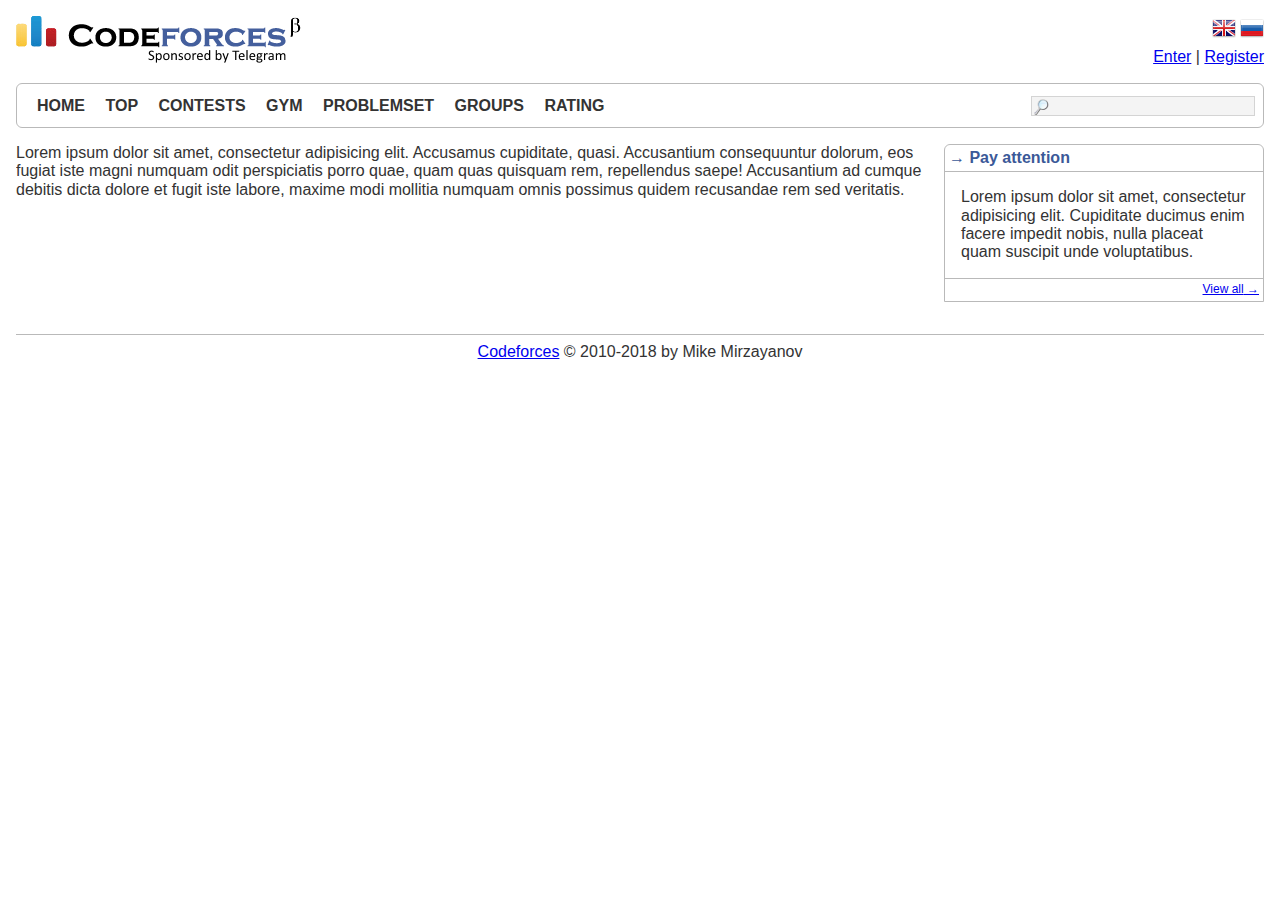
<file: hw02/A/_layout/index.html>
<!DOCTYPE html>
<html lang="en">
<head>
    <meta charset="UTF-8">
    <title>Codeforces</title>
    <link rel="stylesheet" type="text/css" href="css/normalize.css">
    <link rel="stylesheet" type="text/css" href="css/style.css">
</head>
<body>
<header>
    <a href="/"><img src="img/logo.png" alt="Codeforces" title="Codeforces"/></a>
    <div class="languages">
        <a href="#"><img src="img/gb.png" alt="In English" title="In English"/></a>
        <a href="#"><img src="img/ru.png" alt="In Russian" title="In Russian"/></a>
    </div>
    <div class="enter-or-register-box">
        <a href="#">Enter</a>
        |
        <a href="#">Register</a>
    </div>
        <nav>
            <ul>
                <li><a href="#">Home</a></li>
                <li><a href="#">Top</a></li>
                <li><a href="#">Contests</a></li>
                <li><a href="#">Gym</a></li>
                <li><a href="#">Problemset</a></li>
                <li><a href="#">Groups</a></li>
                <li><a href="#">Rating</a></li>
            </ul>
            <form class="search" method="get" action="#">
                <input title="Search">
            </form>
        </nav>

</header>
<div class="middle">
    <aside>
        <section>
            <div class="header">
                Pay attention
            </div>
            <div class="body">
                Lorem ipsum dolor sit amet, consectetur adipisicing elit. Cupiditate ducimus enim facere impedit nobis,
                nulla placeat quam suscipit unde voluptatibus.
            </div>
            <div class="footer">
                <a href="#">View all</a>
            </div>
        </section>
    </aside>
    <main>
        Lorem ipsum dolor sit amet, consectetur adipisicing elit. Accusamus cupiditate, quasi. Accusantium consequuntur
        dolorum, eos fugiat iste magni numquam odit perspiciatis porro quae, quam quas quisquam rem, repellendus saepe!
        Accusantium ad cumque debitis dicta dolore et fugit iste labore, maxime modi mollitia numquam omnis possimus
        quidem recusandae rem sed veritatis.
    </main>
</div>
<footer>
    <a href="#">Codeforces</a> &copy; 2010-2018 by Mike Mirzayanov
</footer>
</body>
</html>
</file>
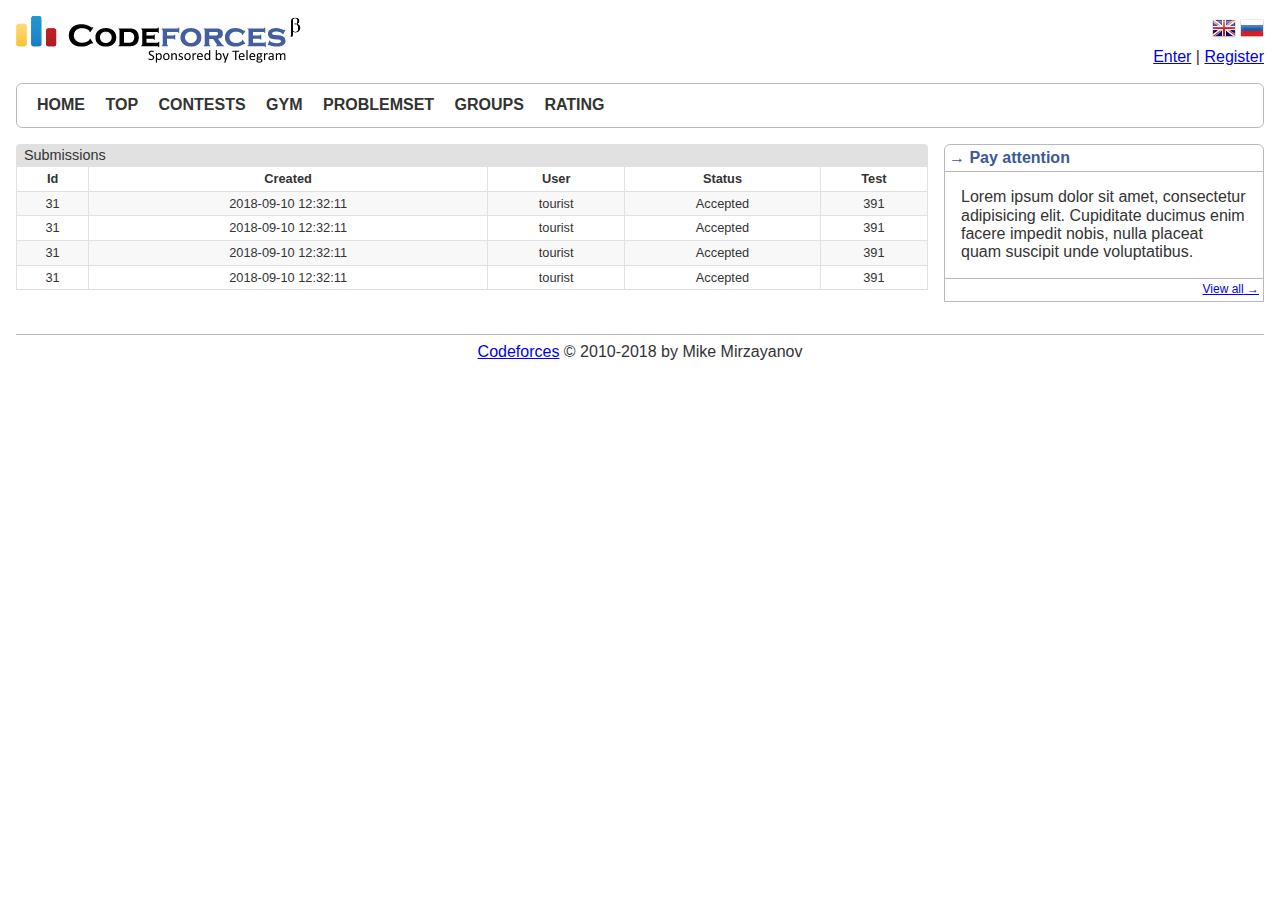
<file: hw02/B/_layout/index.html>
<!DOCTYPE html>
<html lang="en">
<head>
    <meta charset="UTF-8">
    <title>Codeforces</title>
    <link rel="stylesheet" type="text/css" href="css/normalize.css">
    <link rel="stylesheet" type="text/css" href="css/style.css">
</head>
<body>
<header>
    <a href="/"><img src="img/logo.png" alt="Codeforces" title="Codeforces"/></a>
    <div class="languages">
        <a href="#"><img src="img/gb.png" alt="In English" title="In English"/></a>
        <a href="#"><img src="img/ru.png" alt="In Russian" title="In Russian"/></a>
    </div>
    <div class="enter-or-register-box">
        <a href="#">Enter</a>
        |
        <a href="#">Register</a>
    </div>
    <nav>
        <ul>
            <li><a href="#">Home</a></li>
            <li><a href="#">Top</a></li>
            <li><a href="#">Contests</a></li>
            <li><a href="#">Gym</a></li>
            <li><a href="#">Problemset</a></li>
            <li><a href="#">Groups</a></li>
            <li><a href="#">Rating</a></li>
        </ul>
    </nav>
</header>
<div class="middle">
    <aside>
        <section>
            <div class="header">
                Pay attention
            </div>
            <div class="body">
                Lorem ipsum dolor sit amet, consectetur adipisicing elit. Cupiditate ducimus enim facere impedit nobis,
                nulla placeat quam suscipit unde voluptatibus.
            </div>
            <div class="footer">
                <a href="#">View all</a>
            </div>
        </section>
    </aside>
        <main>
        <div class="datatable">
            <div class="caption">Submissions</div>
            <table>
                <thead>
                <tr>
                    <th>Id</th>
                    <th>Created</th>
                    <th>User</th>
                    <th>Status</th>
                    <th>Test</th>
                </tr>
                </thead>
                <tbody>
                <tr>
                    <td>31</td>
                    <td>2018-09-10 12:32:11</td>
                    <td>tourist</td>
                    <td>Accepted</td>
                    <td>391</td>
                </tr>
                <tr>
                    <td>31</td>
                    <td>2018-09-10 12:32:11</td>
                    <td>tourist</td>
                    <td>Accepted</td>
                    <td>391</td>
                </tr>
                <tr>
                    <td>31</td>
                    <td>2018-09-10 12:32:11</td>
                    <td>tourist</td>
                    <td>Accepted</td>
                    <td>391</td>
                </tr>
                <tr>
                    <td>31</td>
                    <td>2018-09-10 12:32:11</td>
                    <td>tourist</td>
                    <td>Accepted</td>
                    <td>391</td>
                </tr>
                </tbody>
            </table>
        </div>
    </main>

</div>
<footer>
    <a href="#">Codeforces</a> &copy; 2010-2018 by Mike Mirzayanov
</footer>
</body>
</html>
</file>
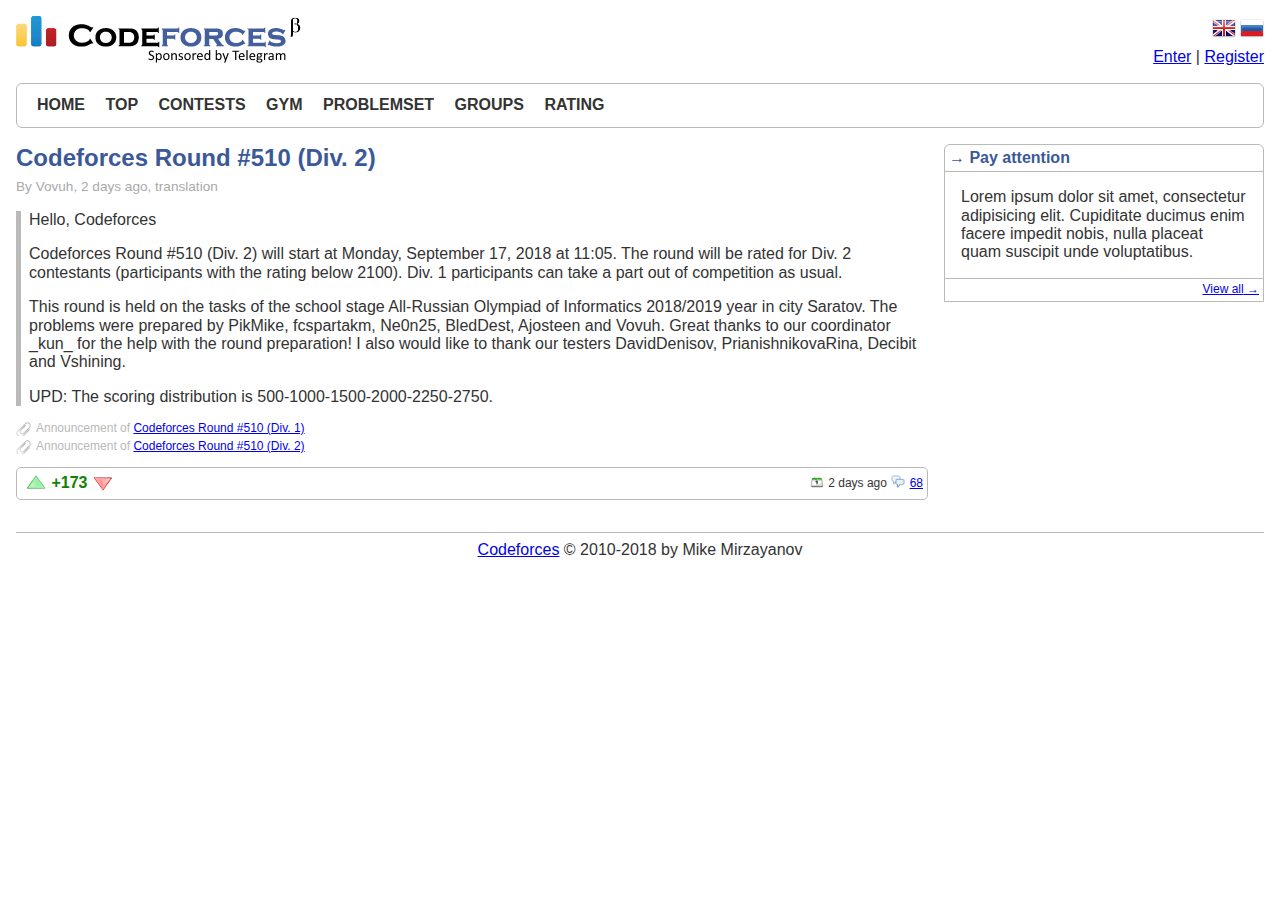
<file: hw02/C/_layout/index.html>
<!DOCTYPE html>
<html lang="en">
<head>
    <meta charset="UTF-8">
    <title>Codeforces</title>
    <link rel="stylesheet" type="text/css" href="css/normalize.css">
    <link rel="stylesheet" type="text/css" href="css/style.css">
</head>
<body>
<header>
    <a href="/"><img src="img/logo.png" alt="Codeforces" title="Codeforces"/></a>
    <div class="languages">
        <a href="#"><img src="img/gb.png" alt="In English" title="In English"/></a>
        <a href="#"><img src="img/ru.png" alt="In Russian" title="In Russian"/></a>
    </div>
    <div class="enter-or-register-box">
        <a href="#">Enter</a>
        |
        <a href="#">Register</a>
    </div>
    <nav>
        <ul>
            <li><a href="#">Home</a></li>
            <li><a href="#">Top</a></li>
            <li><a href="#">Contests</a></li>
            <li><a href="#">Gym</a></li>
            <li><a href="#">Problemset</a></li>
            <li><a href="#">Groups</a></li>
            <li><a href="#">Rating</a></li>
        </ul>
    </nav>
</header>
<div class="middle">
    <aside>
        <section>
            <div class="header">
                Pay attention
            </div>
            <div class="body">
                Lorem ipsum dolor sit amet, consectetur adipisicing elit. Cupiditate ducimus enim facere impedit nobis,
                nulla placeat quam suscipit unde voluptatibus.
            </div>
            <div class="footer">
                <a href="#">View all</a>
            </div>
        </section>
    </aside>
        <main>
        <article>
            <div class="title">Codeforces Round #510 (Div. 2)</div>
            <div class="information">By Vovuh, 2 days ago, translation</div>
            <div class="body">
                <p>Hello, Codeforces</p>
                <p>Codeforces Round #510 (Div. 2) will start at Monday, September 17, 2018 at 11:05. The round will be
                    rated for Div. 2 contestants (participants with the rating below 2100). Div. 1 participants can take
                    a part out of competition as usual.</p>
                <p>This round is held on the tasks of the school stage All-Russian Olympiad of Informatics 2018/2019
                    year in city Saratov. The problems were prepared by PikMike, fcspartakm, Ne0n25, BledDest, Ajosteen
                    and Vovuh. Great thanks to our coordinator _kun_ for the help with the round preparation! I also
                    would like to thank our testers DavidDenisov, PrianishnikovaRina, Decibit and Vshining.</p>
                <p>UPD: The scoring distribution is 500-1000-1500-2000-2250-2750.</p>
            </div>
            <ul class="attachment">
                <li>Announcement of <a href="#">Codeforces Round #510 (Div. 1)</a></li>
                <li>Announcement of <a href="#">Codeforces Round #510 (Div. 2)</a></li>
            </ul>
            <div class="footer">
                <div class="left">
                    <img src="img/voteup.png" title="Vote Up" alt="Vote Up"/>
                    <span class="positive-score">+173</span>
                    <img src="img/votedown.png" title="Vote Down" alt="Vote Down"/>
                </div>
                <div class="right">
                    <img src="img/date_16x16.png" title="Publish Time" alt="Publish Time"/>
                    2 days ago
                    <img src="img/comments_16x16.png" title="Comments" alt="Comments"/>
                    <a href="#">68</a>
                </div>
            </div>
        </article>
    </main>

</div>
<footer>
    <a href="#">Codeforces</a> &copy; 2010-2018 by Mike Mirzayanov
</footer>
</body>
</html>
</file>
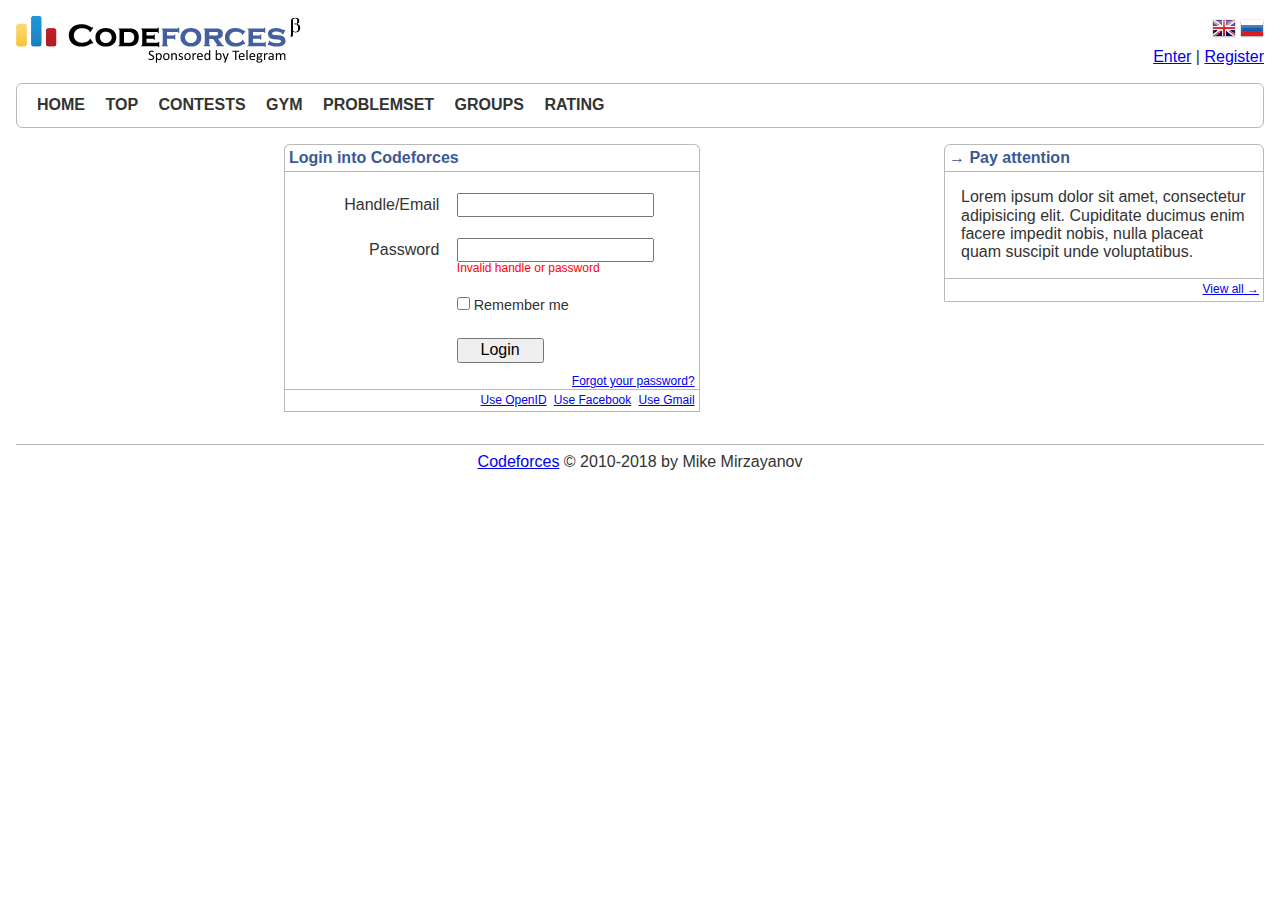
<file: hw02/D/_layout/index.html>
<!DOCTYPE html>
<html lang="en">
<head>
    <meta charset="UTF-8">
    <title>Codeforces</title>
    <link rel="stylesheet" type="text/css" href="css/normalize.css">
    <link rel="stylesheet" type="text/css" href="css/style.css">
</head>
<body>
<header>
    <a href="/"><img src="img/logo.png" alt="Codeforces" title="Codeforces"/></a>
    <div class="languages">
        <a href="#"><img src="img/gb.png" alt="In English" title="In English"/></a>
        <a href="#"><img src="img/ru.png" alt="In Russian" title="In Russian"/></a>
    </div>
    <div class="enter-or-register-box">
        <a href="#">Enter</a>
        |
        <a href="#">Register</a>
    </div>
    <nav>
        <ul>
            <li><a href="#">Home</a></li>
            <li><a href="#">Top</a></li>
            <li><a href="#">Contests</a></li>
            <li><a href="#">Gym</a></li>
            <li><a href="#">Problemset</a></li>
            <li><a href="#">Groups</a></li>
            <li><a href="#">Rating</a></li>
        </ul>
    </nav>
</header>
<div class="middle">
    <aside>
        <section>
            <div class="header">
                Pay attention
            </div>
            <div class="body">
                Lorem ipsum dolor sit amet, consectetur adipisicing elit. Cupiditate ducimus enim facere impedit nobis,
                nulla placeat quam suscipit unde voluptatibus.
            </div>
            <div class="footer">
                <a href="#">View all</a>
            </div>
        </section>
    </aside>
    <main>
        <div class="login-form-box">
            <div class="header">Login into Codeforces</div>
            <div class="body">
                <form method="post" action=".">
                    <div class="field">
                        <div class="name">
                            <label for="handleOrEmail">Handle/Email</label>
                        </div>
                        <div class="value">
                            <input id="handleOrEmail"/>
                        </div>
                    </div>
                    <div class="field">
                        <div class="name">
                            <label for="password">Password</label>
                        </div>
                        <div class="value">
                            <input id="password" type="password"/>
                        </div>
                        <div class="error">
                            Invalid handle or password
                        </div>
                    </div>
                    <div class="checkbox-field">
                        <input type="checkbox" id="remember">
                        <label for="remember">Remember me</label>
                    </div>
                    <div class="button-field">
                        <input type="submit" value="Login">
                    </div>
                    <div class="links">
                        <a href="#">Forgot your password?</a>
                    </div>
                </form>
            </div>
            <div class="footer">
                <a href="#">Use Gmail</a>
                <a href="#">Use Facebook</a>
                <a href="#">Use OpenID</a>
            </div>
        </div>
    </main>
</div>
<footer>
    <a href="#">Codeforces</a> &copy; 2010-2018 by Mike Mirzayanov
</footer>
</body>
</html>
</file>
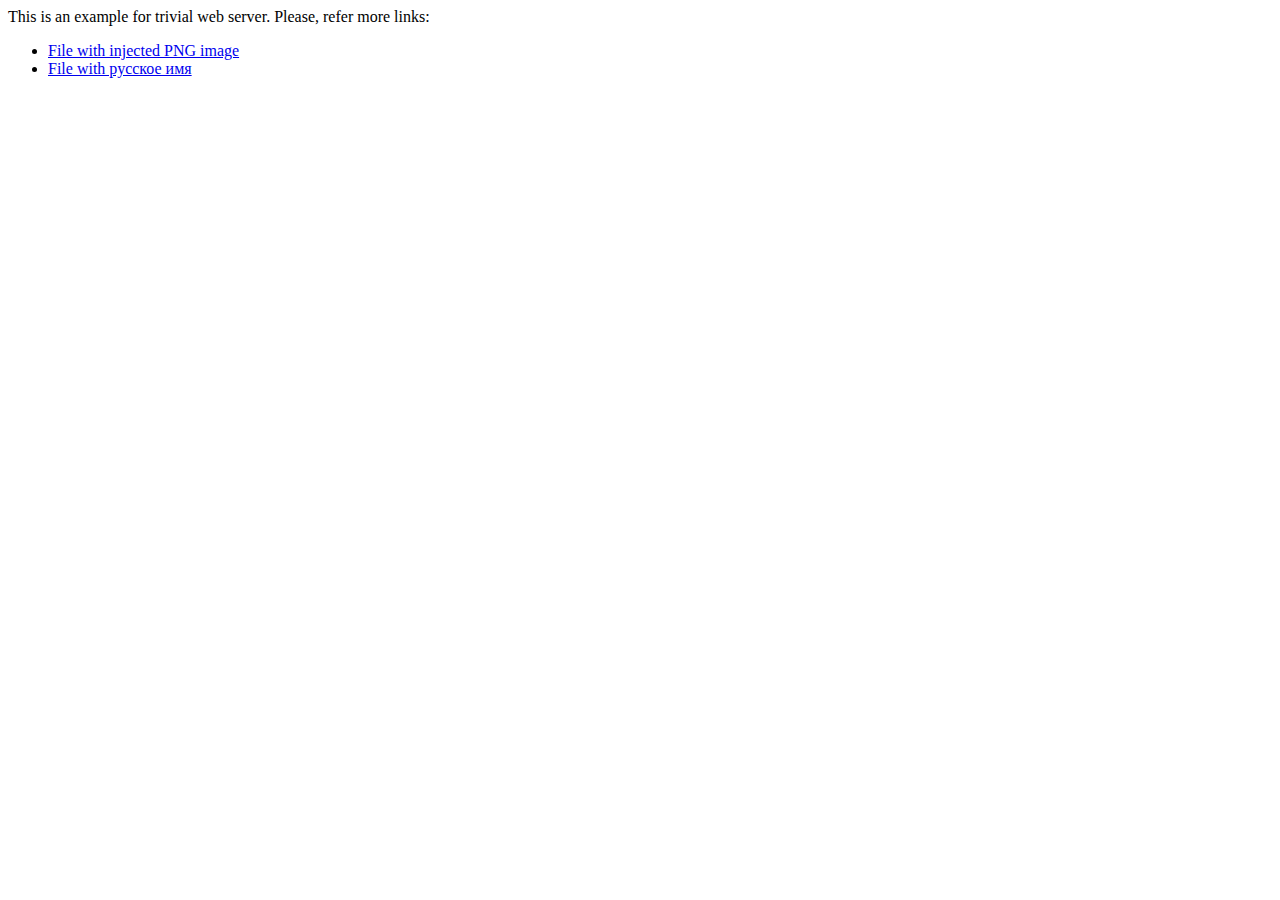
<file: hw01/D/server14-v2/static/index.html>
<html>
<META content="text/html; charset=windows-1251" http-equiv=Content-Type>
<body>
<p>
This is an example for trivial web server. Please, refer more links:
</p>
<ul>
    <li><a href="has_png.html">File with injected PNG image</a>
    <li><a href="�������.html">File with ������� ���</a>
</ul>
</body>
</html>
</file>
<file: hw02/A/_layout/css/style.css>
:root {
    --border-color: rgb(185, 185, 185);
    --border-radius: 6px;
    --black-color: #333;
    --caption-color: #3B5998;
    --input-background-color: #f4f4f4;
    color: var(--black-color);
    font-family: Verdana, sans-serif;
    font-size: 16px;
}

html {
    padding: 1rem;
    min-width: 600px;
    max-width: 1280px;
    margin: 0 auto;
}

@media (max-width: 1024px) {
    :root {
        font-size: 14px;
    }
}

@media (max-width: 800px) {
    :root {
        font-size: 12px;
    }
}

header {
    position: relative;
}

header .languages {
    position: absolute;
    top: 0;
    right: 0;
}

header .enter-or-register-box {
    position: absolute;
    top: 32px;
    right: 0;
}

header nav {
    display: flow-root;
    border: 1px solid var(--border-color);
    border-radius: var(--border-radius);
    padding: 0.7rem 0.25rem 0.7rem;
    margin-top: 1rem;
}

header nav ul {
    position: relative;
    top: 1px;
    float: left;
    margin: 0;
    padding: 0;
}

header nav ul li {
    vertical-align: middle;
    display: inline;
    margin-left: 1rem;
}

header nav ul li a {
    text-decoration: none;
    color: var(--black-color);
    font-family: "Arial Narrow", sans-serif;
    font-weight: bold;
    text-transform: uppercase;
}

.middle {
    margin-top: 1rem;
    overflow: auto;
}

aside {
    float: right;
    width: 20rem;
}

main {
    margin-right: 21rem;
}

footer {
    margin-top: 2rem;
    border-top: 1px solid var(--border-color);
    padding-top: 0.5rem;
    text-align: center;
}

aside section {
    border: 1px solid var(--border-color);
    border-top-left-radius: var(--border-radius);
    border-top-right-radius: var(--border-radius);
}

aside section .header {
    border-bottom: 1px solid var(--border-color);
    padding: 0.25rem;
    font-weight: bold;
    color: var(--caption-color);
}

aside section .header:before {
    content: "→";
}

aside section .body {
    padding: 1rem;
}

aside section .footer {
    border-top: 1px solid var(--border-color);
    overflow: auto;
    padding: 0.25rem;
}

aside section .footer a {
    float: right;
    font-size: 0.75rem;
}

aside section .footer a:after {
    content: " →";
}

header nav .search {
    float: right;
    margin: 0 0.25rem;
}

header nav .search input {
    border: 1px solid #d4d4d4;
    background: var(--input-background-color) url(../img/search-16x16.png) no-repeat 2px 2px;
    width : 12.5rem;
    padding-left: 20px;
    //font-family: verdana,arial,sans-serif;
    height: 16px;
    font-size: 0.75rem;
    outline-color: lightblue;
}
</file>
<file: hw02/B/_layout/css/style.css>
:root {
    --border-color: rgb(185, 185, 185);
    --table-border-color: #E1E1E1;
    --border-radius: 6px;
    --black-color: #333;
    --caption-color: #3B5998;
    --table-odd-row-color: #f8f8f8;
    color: var(--black-color);
    font-family: Verdana, sans-serif;
    font-size: 16px;
}

html {
    padding: 1rem;
    min-width: 600px;
    max-width: 1280px;
    margin: 0 auto;
}

@media (max-width: 1024px) {
    :root {
        font-size: 14px;
    }
}

@media (max-width: 800px) {
    :root {
        font-size: 12px;
    }
}

header {
    position: relative;
}

header .languages {
    position: absolute;
    top: 0;
    right: 0;
}

header .enter-or-register-box {
    position: absolute;
    top: 32px;
    right: 0;
}

header nav {
    border: 1px solid var(--border-color);
    border-radius: var(--border-radius);
    padding: 0.75rem 0.25rem;
    margin-top: 1rem;
}

header nav ul {
    margin: 0;
    padding: 0;
}

header nav ul li {
    display: inline;
    margin-left: 1rem;
}

header nav ul li a {
    text-decoration: none;
    color: var(--black-color);
    font-family: "Arial Narrow", sans-serif;
    font-weight: bold;
    text-transform: uppercase;
}

.middle {
    margin-top: 1rem;
    overflow: auto;
}

aside {
    float: right;
    width: 20rem;
}

main {
    margin-right: 21rem;
}

footer {
    margin-top: 2rem;
    border-top: 1px solid var(--border-color);
    padding-top: 0.5rem;
    text-align: center;
}

aside section {
    border: 1px solid var(--border-color);
    border-top-left-radius: var(--border-radius);
    border-top-right-radius: var(--border-radius);
}

aside section .header {
    border-bottom: 1px solid var(--border-color);
    padding: 0.25rem;
    font-weight: bold;
    color: var(--caption-color);
}

aside section .header:before {
    content: "→";
}

aside section .body {
    padding: 1rem;
}

aside section .footer {
    border-top: 1px solid var(--border-color);
    overflow: auto;
    padding: 0.25rem;
}

aside section .footer a {
    float: right;
    font-size: 0.75rem;
}

aside section .footer a:after {
    content: " →";
}

main table {
    width: 100%;
    border-left: 1px solid var(--table-border-color);
    border-right: 1px solid var(--table-border-color);
    border-collapse: collapse;
    font-size: 0.8rem;
    font-family: verdana,arial,sans-serif;
}

main .datatable table thead th, main .datatable table tbody td {
    flex-direction: row;
    padding: 0.3em;
    text-align: center;
    border: 1px solid var(--table-border-color);
    line-height: 1rem;    
}

main .datatable table tbody tr:nth-child(odd) {
    background-color: var(--table-odd-row-color) !important;
}

main .datatable .caption {
    background : var(--table-border-color);
    border-top: 1px solid var(--table-border-color);
    border-top-left-radius: 0.25rem;
    border-top-right-radius: 0.25rem;
    padding: 0.15rem 0 0.15rem 0.5rem;
    font-size: 0.9rem;
}
</file>
<file: hw02/C/_layout/css/style.css>
:root {
    --border-color: rgb(185, 185, 185);
    --border-radius: 6px;
    --black-color: #333;
    --caption-color: #3B5998;
    color: var(--black-color);
    font-family: Verdana, sans-serif;
    font-size: 16px;
}

html {
    padding: 1rem;
    min-width: 600px;
    max-width: 1280px;
    margin: 0 auto;
}

@media (max-width: 1024px) {
    :root {
        font-size: 14px;
    }
}

@media (max-width: 800px) {
    :root {
        font-size: 12px;
    }
}

header {
    position: relative;
}

header .languages {
    position: absolute;
    top: 0;
    right: 0;
}

header .enter-or-register-box {
    position: absolute;
    top: 32px;
    right: 0;
}

header nav {
    border: 1px solid var(--border-color);
    border-radius: var(--border-radius);
    padding: 0.75rem 0.25rem;
    margin-top: 1rem;
}

header nav ul {
    margin: 0;
    padding: 0;
}

header nav ul li {
    display: inline;
    margin-left: 1rem;
}

header nav ul li a {
    text-decoration: none;
    color: var(--black-color);
    font-family: "Arial Narrow", sans-serif;
    font-weight: bold;
    text-transform: uppercase;
}

.middle {
    margin-top: 1rem;
    overflow: auto;
}

aside {
    float: right;
    width: 20rem;
}

main {
    margin-right: 21rem;
}

footer {
    margin-top: 2rem;
    border-top: 1px solid var(--border-color);
    padding-top: 0.5rem;
    text-align: center;
}

aside section {
    border: 1px solid var(--border-color);
    border-top-left-radius: var(--border-radius);
    border-top-right-radius: var(--border-radius);
}

aside section .header {
    border-bottom: 1px solid var(--border-color);
    padding: 0.25rem;
    font-weight: bold;
    color: var(--caption-color);
}

aside section .header:before {
    content: "→";
}

aside section .body {
    padding: 1rem;
}

aside section .footer {
    border-top: 1px solid var(--border-color);
    overflow: auto;
    padding: 0.25rem;
}

aside section .footer a {
    float: right;
    font-size: 0.75rem;
}

aside section .footer a:after {
    content: " →";
}

main article {

}

main article .title {
    color: var(--caption-color);
    font-size: 1.5rem;
    font-weight: bold;
    margin: 0 0 0.5rem 0;
}

main article .information {
    color: darkgray;
    font-size: 0.85rem;
}

main article .body {
    border-left: 5px solid #bababa;
    padding: 0 0 0 0.5rem;
}

main article .attachment {
    color: var(--border-color);
    padding: 0 0 0 0;
    font-size : 0.8rem;
}

main article .attachment li {
    background: url(../img/paperclip-16x16.png) no-repeat;
    list-style: none;
    padding-left: 20px;
    margin: 0.25rem 0 0.25rem 0;
    font-size: 0.75rem;
}

main .footer {
    display: flow-root;
    border: 1px solid var(--border-color);
    border-radius: 5px;
}

main .footer .positive-score {
    vertical-align: middle;
    color: #128202;
    font-weight: bold;
}

main .footer .left {
    vertical-align: middle;
    float: left;
    padding: 0.25rem 0.5rem 0.25rem 0.5rem;
}

main .footer .right {
    vertical-align: middle;
    float: right;
    margin: 0.4rem 0.25rem 0.3rem 0.25rem;
    font-size: 0.75rem;
}

main .footer .right img {
    vertical-align: middle;
    margin-bottom: 4px;
    transform: scale(0.8);
}

main .footer .left img {
    vertical-align: middle;
}
</file>
<file: hw02/D/_layout/css/style.css>
:root {
    --border-color: rgb(185, 185, 185);
    --border-radius: 6px;
    --black-color: #333;
    --caption-color: #3B5998;
    --smaller-font-size: 0.75rem;
    color: var(--black-color);
    font-family: Verdana, sans-serif;
    font-size: 16px;
}

html {
    padding: 1rem;
    min-width: 600px;
    max-width: 1280px;
    margin: 0 auto;
}

@media (max-width: 1024px) {
    :root {
        font-size: 14px;
    }
}

@media (max-width: 800px) {
    :root {
        font-size: 12px;
    }
}

header {
    position: relative;
}

header .languages {
    position: absolute;
    top: 0;
    right: 0;
}

header .enter-or-register-box {
    position: absolute;
    top: 32px;
    right: 0;
}

header nav {
    border: 1px solid var(--border-color);
    border-radius: var(--border-radius);
    padding: 0.75rem 0.25rem;
    margin-top: 1rem;
}

header nav ul {
    margin: 0;
    padding: 0;
}

header nav ul li {
    display: inline;
    margin-left: 1rem;
}

header nav ul li a {
    text-decoration: none;
    color: var(--black-color);
    font-family: "Arial Narrow", sans-serif;
    font-weight: bold;
    text-transform: uppercase;
}

.middle {
    margin-top: 1rem;
    overflow: auto;
}

aside {
    float: right;
    width: 20rem;
}

main {
    margin-right: 21rem;
}

footer {
    margin-top: 2rem;
    border-top: 1px solid var(--border-color);
    padding-top: 0.5rem;
    text-align: center;
}

aside section {
    border: 1px solid var(--border-color);
    border-top-left-radius: var(--border-radius);
    border-top-right-radius: var(--border-radius);
}

aside section .header {
    border-bottom: 1px solid var(--border-color);
    padding: 0.25rem;
    font-weight: bold;
    color: var(--caption-color);
}

aside section .header:before {
    content: "→";
}

aside section .body {
    padding: 1rem;
}

.middle aside {
    margin-left: 2rem;
}

aside section .footer {
    border-top: 1px solid var(--border-color);
    overflow: auto;
    padding: 0.25rem;
}

aside section .footer a {
    float: right;
    font-size: var(--smaller-font-size);
}

aside section .footer a:after {
    content: " →";
}

body main .login-form-box {
    width: max-content;
    margin-left: auto;
    margin-right: auto;
}

body main .login-form-box .body form {
    width: 100%;
}

body main .login-form-box .header,
body main .login-form-box .body,
body main .login-form-box .footer {
    width: 110%;
}

body main .login-form-box .header {
    border: 1px solid var(--border-color);
    border-bottom: 0;
    border-top-left-radius: var(--border-radius);
    border-top-right-radius: var(--border-radius);
    color: var(--caption-color);
    padding: 0.25rem 0 0.25rem 0.25rem;
    font-weight: bold;
    width: 109%;
}

body main .login-form-box .body {
    border: 1px solid var(--border-color);
    display: flex;
}

body main .login-form-box .body .field {
    display: flow-root;
    margin: 5% 2rem 0 2rem;
}

body main .login-form-box .body .field .name {
    margin-left: 5%;
    position: relative;
    top: 0.2rem;
    float: left;
    width: 30%;
    text-align: right;
}

body main .login-form-box .body .field .value {
    float: right;
    padding: 0;
    width: 60%;
}

body main .login-form-box .body .field .value input {
    width: 90%;
}

body main .login-form-box .body .field .error {
    color: red;
    font-size: var(--smaller-font-size);
    margin: 0 40%;
    width: 60%;
}

body main .login-form-box .body .checkbox-field {
    margin-top: 5%;
    margin-left: 41.5%;
    font-size: 0.9rem;
}

body main .login-form-box .body .button-field {
    margin-left: 41.5%;
    width: 60%;
}

body main .login-form-box .body .button-field input {
    margin: 10% 0 5% 0;
    width: 35%;
}

body main .login-form-box .body .links {
    float: right;
    font-size: var(--smaller-font-size);
    margin-right: 1%;
}

body main .login-form-box .footer {
    border: 1px solid var(--border-color);
    border-top: 0;
    font-size: var(--smaller-font-size);
    display: flow-root;
    padding-top: 0.25rem;
}

body main .login-form-box .footer a {
    float: right;
    margin-bottom: 0.2rem;
    margin-left: 0.2rem;
    margin-right: 1%;
}
</file>
